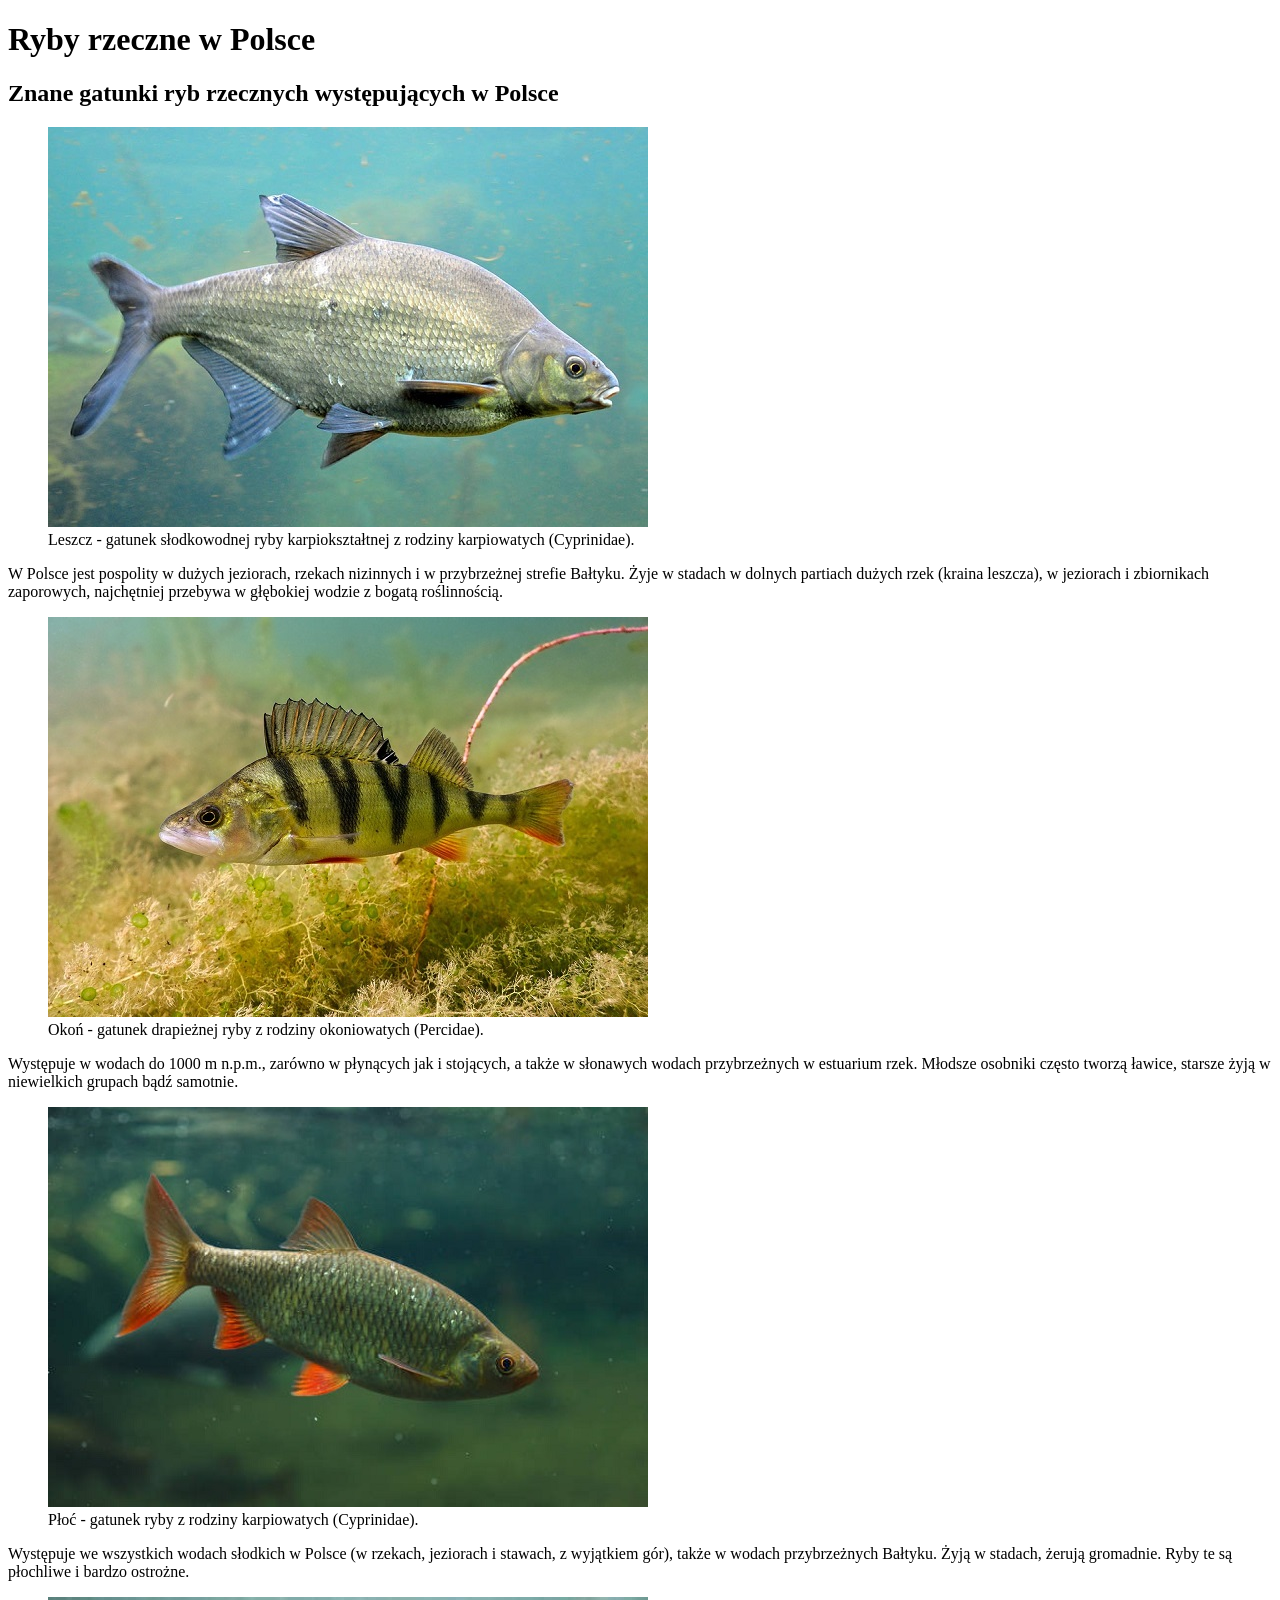
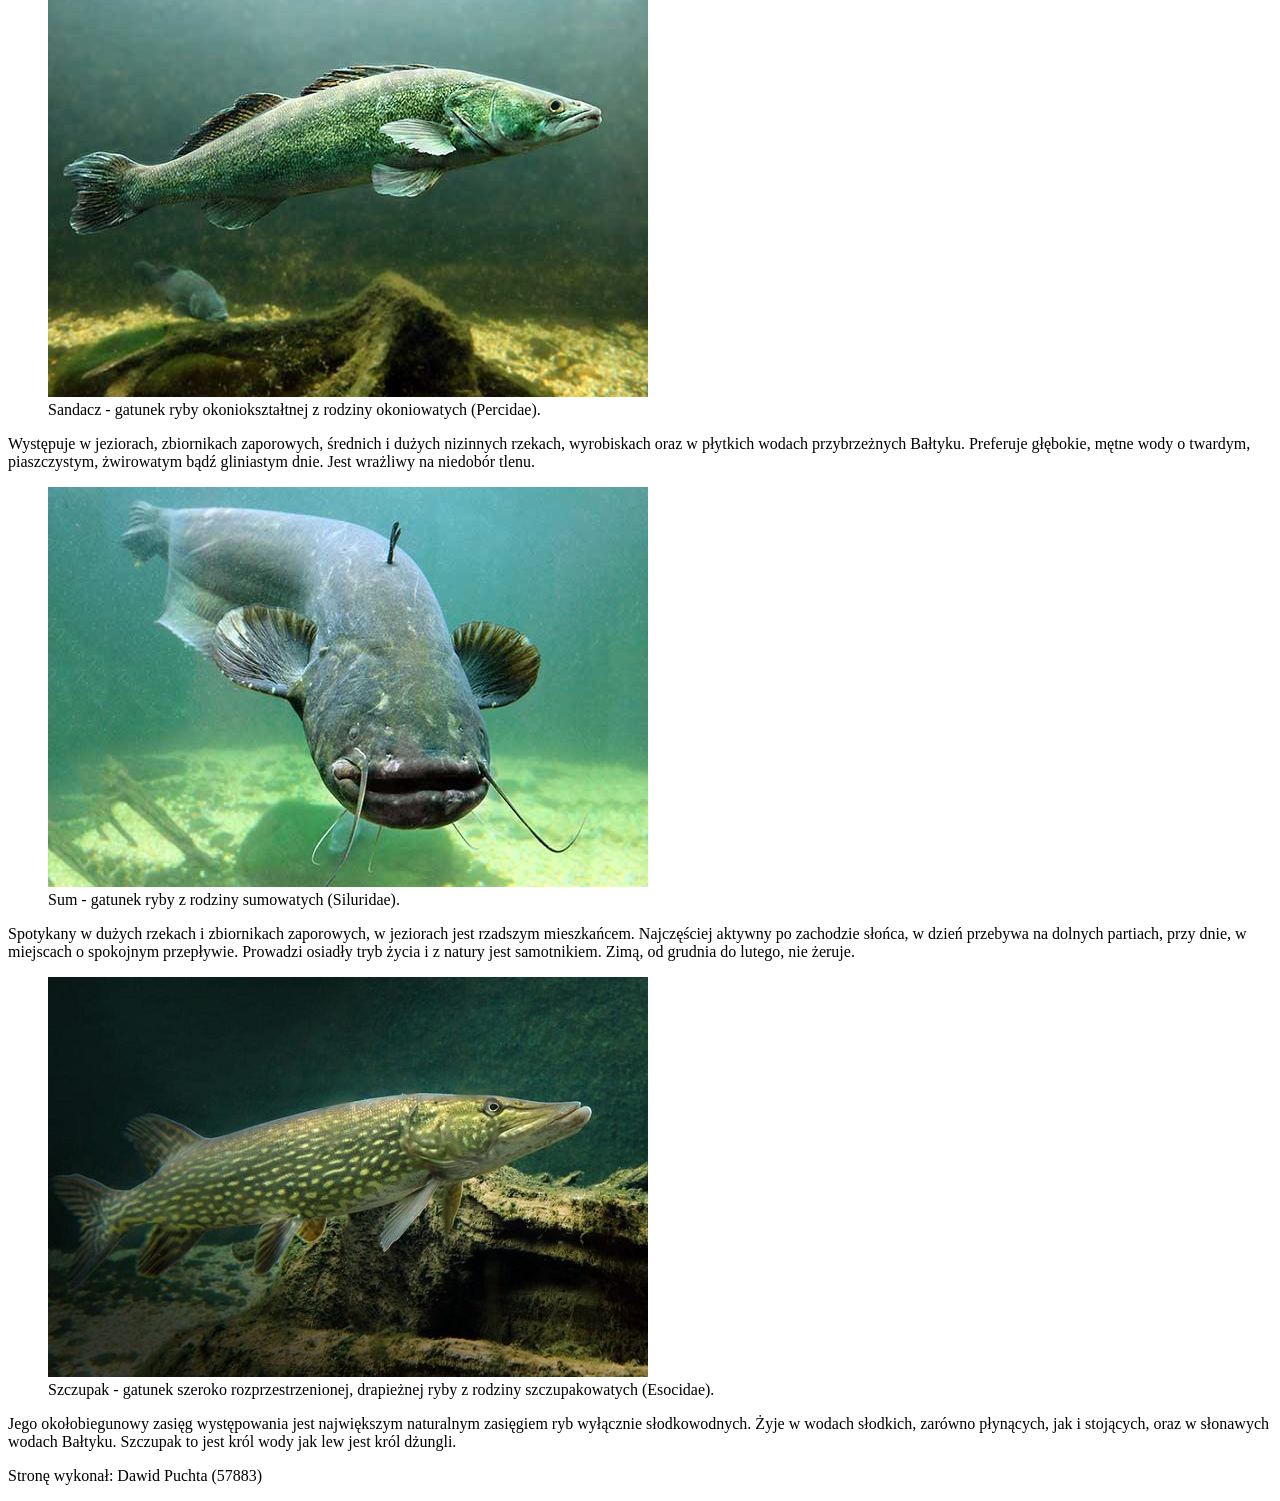
<file: lab-a/index.html>
<!doctype html>
<html lang="en">
<head>
    <meta charset="UTF-8">
    <meta name="viewport" content="width=device-width, initial-scale=1">
    <title>Dawid Puchta (57883) - PTW LAB A</title>
    <script src="//wi.arturk.pl/zen-style.js.php?styles[]=style-1&styles[]=style-2" defer></script>
</head>
<body>
    <header>
        <h1>Ryby rzeczne w Polsce</h1>
    </header>
    <main>
        <section>
            <h2>Znane gatunki ryb rzecznych występujących w Polsce</h2>
        </section>
        <section class="fish-container">
            <article>
                <figure>
                    <img src="assets/leszcz.jpg" alt="Leszcz">
                    <figcaption>Leszcz - gatunek słodkowodnej ryby karpiokształtnej z rodziny karpiowatych (Cyprinidae).</figcaption>
                </figure>
                <p>W Polsce jest pospolity w dużych jeziorach, rzekach nizinnych i w przybrzeżnej strefie Bałtyku. Żyje w stadach w dolnych partiach dużych rzek (kraina leszcza), w jeziorach i zbiornikach zaporowych, najchętniej przebywa w głębokiej wodzie z bogatą roślinnością.</p>
            </article>
            <article>
                <figure>
                    <img src="assets/okon.jpg" alt="Okoń">
                    <figcaption>Okoń - gatunek drapieżnej ryby z rodziny okoniowatych (Percidae).</figcaption>
                </figure>
                <p>Występuje w wodach do 1000 m n.p.m., zarówno w płynących jak i stojących, a także w słonawych wodach przybrzeżnych w estuarium rzek. Młodsze osobniki często tworzą ławice, starsze żyją w niewielkich grupach bądź samotnie.</p>
            </article>
            <article>
                <figure>
                    <img src="assets/ploc.jpg" alt="Płoć">
                    <figcaption>Płoć - gatunek ryby z rodziny karpiowatych (Cyprinidae).</figcaption>
                </figure>
                <p>Występuje we wszystkich wodach słodkich w Polsce (w rzekach, jeziorach i stawach, z wyjątkiem gór), także w wodach przybrzeżnych Bałtyku. Żyją w stadach, żerują gromadnie. Ryby te są płochliwe i bardzo ostrożne.</p>
            </article>
            <article>
                <figure>
                    <img src="assets/sandacz.jpg" alt="Sandacz">
                    <figcaption>Sandacz - gatunek ryby okoniokształtnej z rodziny okoniowatych (Percidae).</figcaption>
                </figure>
                <p>Występuje w jeziorach, zbiornikach zaporowych, średnich i dużych nizinnych rzekach, wyrobiskach oraz w płytkich wodach przybrzeżnych Bałtyku. Preferuje głębokie, mętne wody o twardym, piaszczystym, żwirowatym bądź gliniastym dnie. Jest wrażliwy na niedobór tlenu.</p>
            </article>
            <article>
                <figure>
                    <img src="assets/sum.jpg" alt="Sum">
                    <figcaption>Sum - gatunek ryby z rodziny sumowatych (Siluridae).</figcaption>
                </figure>
                <p>Spotykany w dużych rzekach i zbiornikach zaporowych, w jeziorach jest rzadszym mieszkańcem. Najczęściej aktywny po zachodzie słońca, w dzień przebywa na dolnych partiach, przy dnie, w miejscach o spokojnym przepływie. Prowadzi osiadły tryb życia i z natury jest samotnikiem. Zimą, od grudnia do lutego, nie żeruje.</p>
            </article>
            <article>
                <figure>
                    <img src="assets/szczupak.jpg" alt="Szczupak">
                    <figcaption>Szczupak - gatunek szeroko rozprzestrzenionej, drapieżnej ryby z rodziny szczupakowatych (Esocidae).</figcaption>
                </figure>
                <p>Jego okołobiegunowy zasięg występowania jest największym naturalnym zasięgiem ryb wyłącznie słodkowodnych. Żyje w wodach słodkich, zarówno płynących, jak i stojących, oraz w słonawych wodach Bałtyku. Szczupak to jest król wody jak lew jest król dżungli.</p>
            </article>
        </section>
    </main>
    <footer>
        <p>Stronę wykonał: Dawid Puchta (57883)</p>
    </footer>
</body>
</html>
</file>
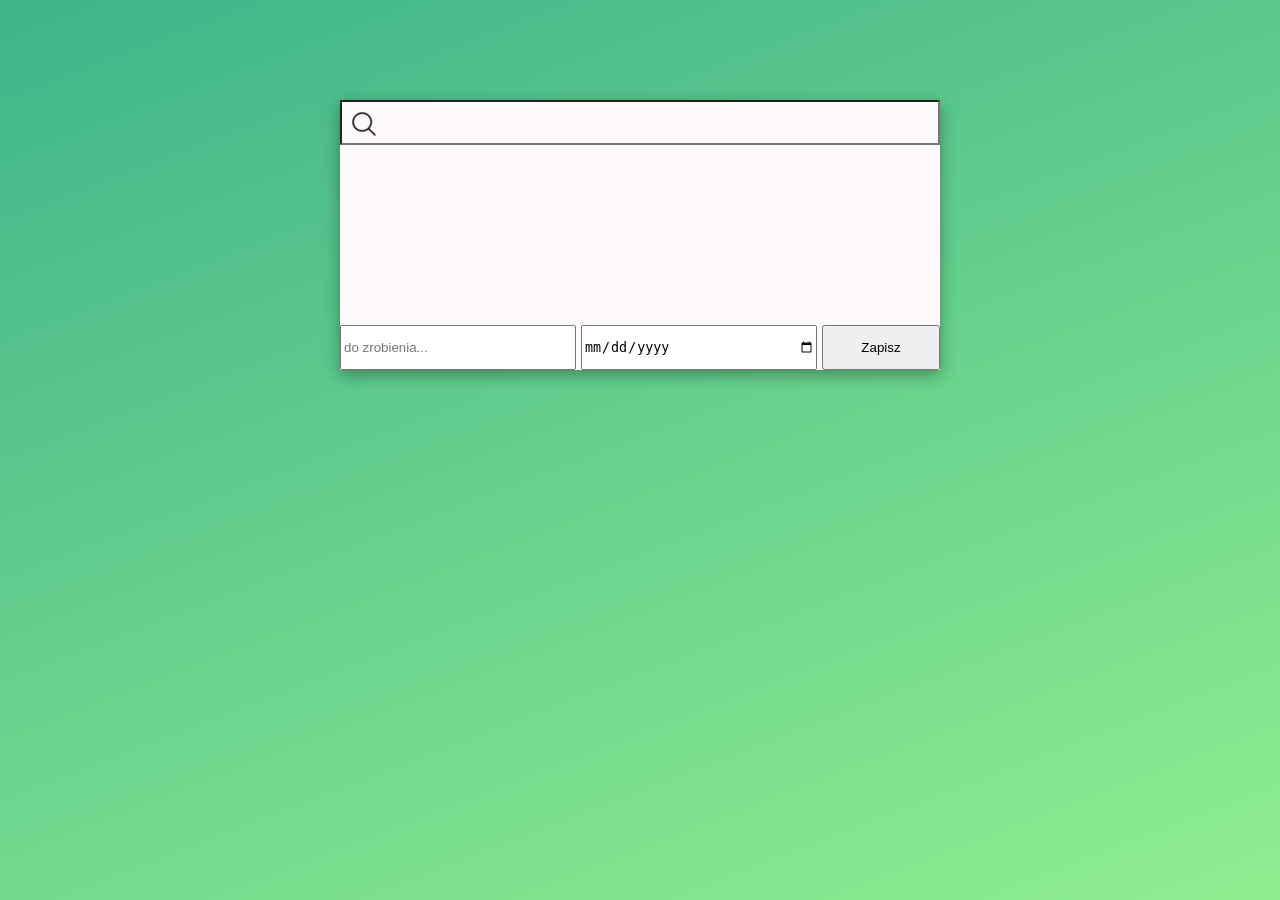
<file: lab-b/index.html>
<!doctype html>
<html lang="pl">
<head>
    <meta charset="UTF-8">
    <meta name="viewport" content="width=device-width, initial-scale=1">
    <title>Dawid Puchta (57883) - PTW LAB B</title>
    <link rel="stylesheet" href="styles.css" type="text/css">
    <script src="scripts.js" defer></script>
</head>
<body>
    <div class="main-container">
        <input type="text" id="search-bar">
        <div class="list-container"></div>
        <div class="new-item-container">
            <input type="text" id="new-item-name" placeholder="do zrobienia...">
            <input type="date" id="new-item-date">
            <button id="new-item-save">Zapisz</button>
        </div>
    </div>
</body>
</html>
</file>
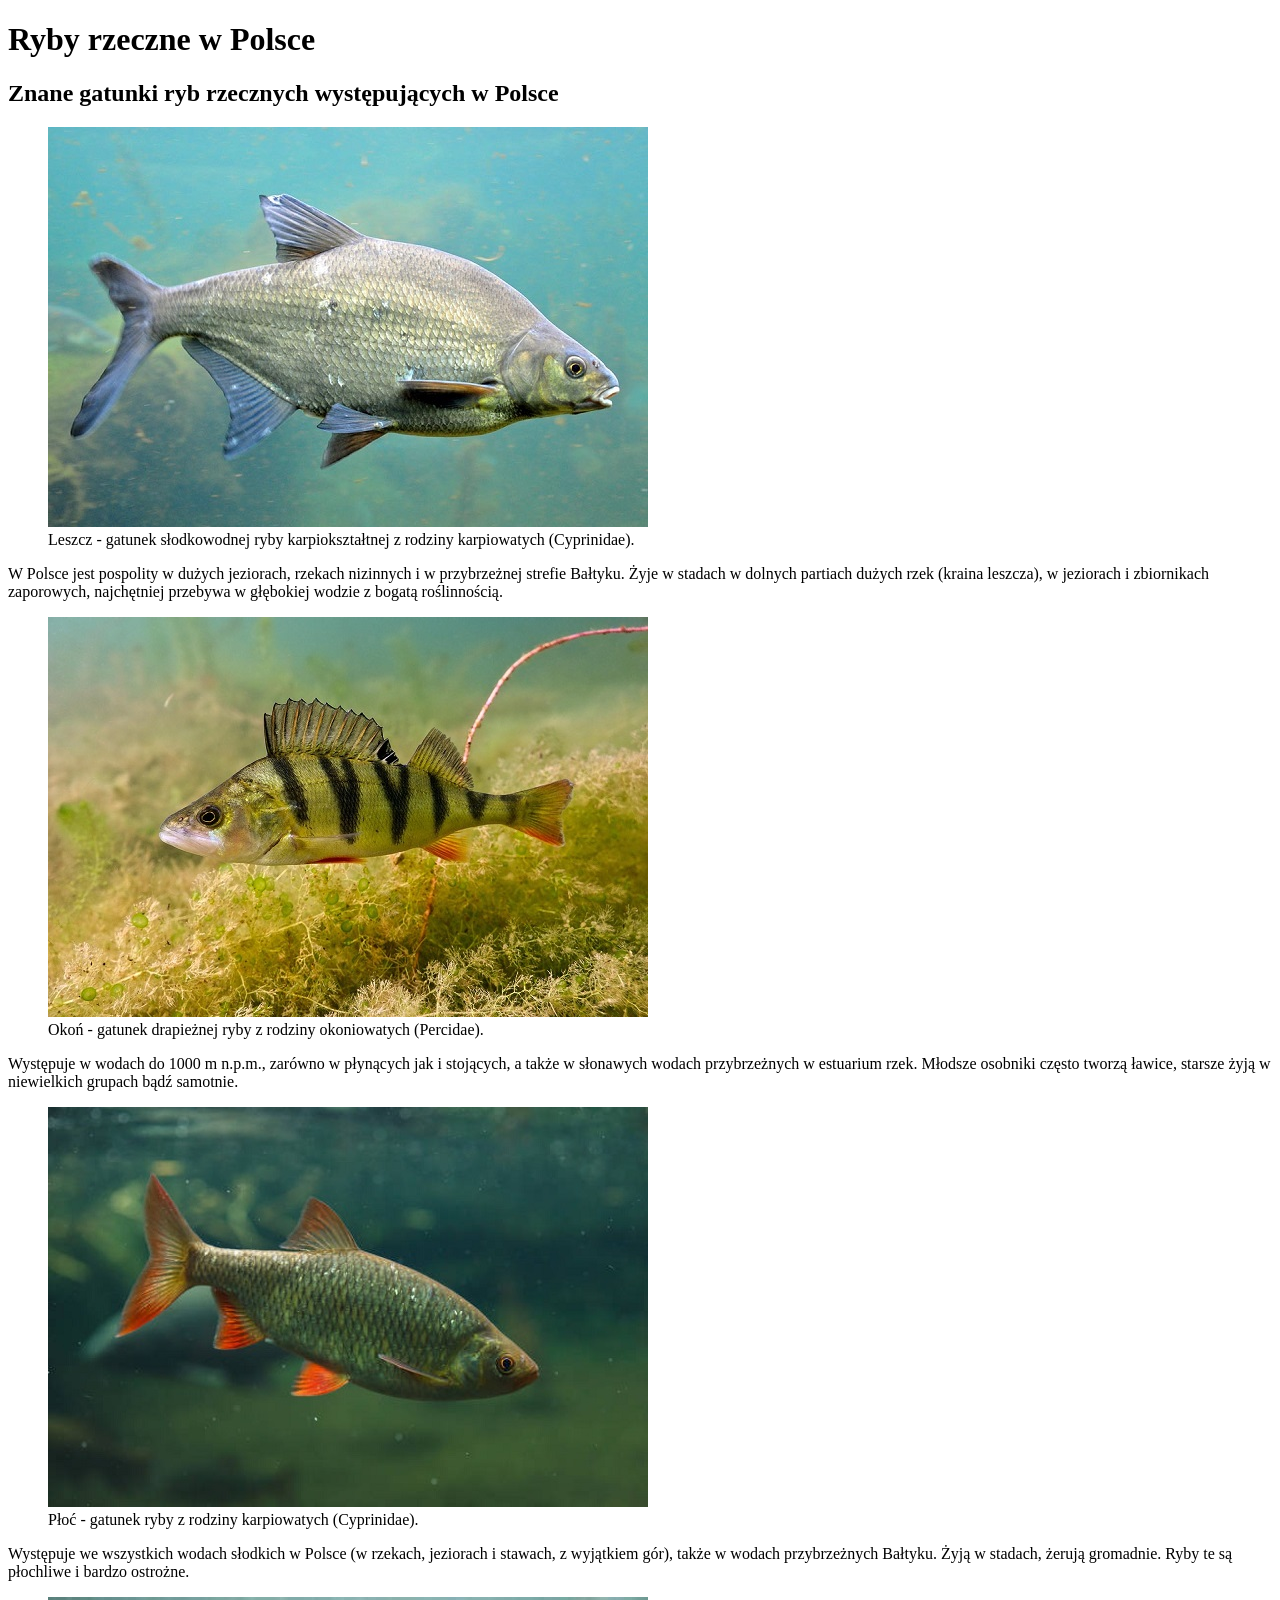
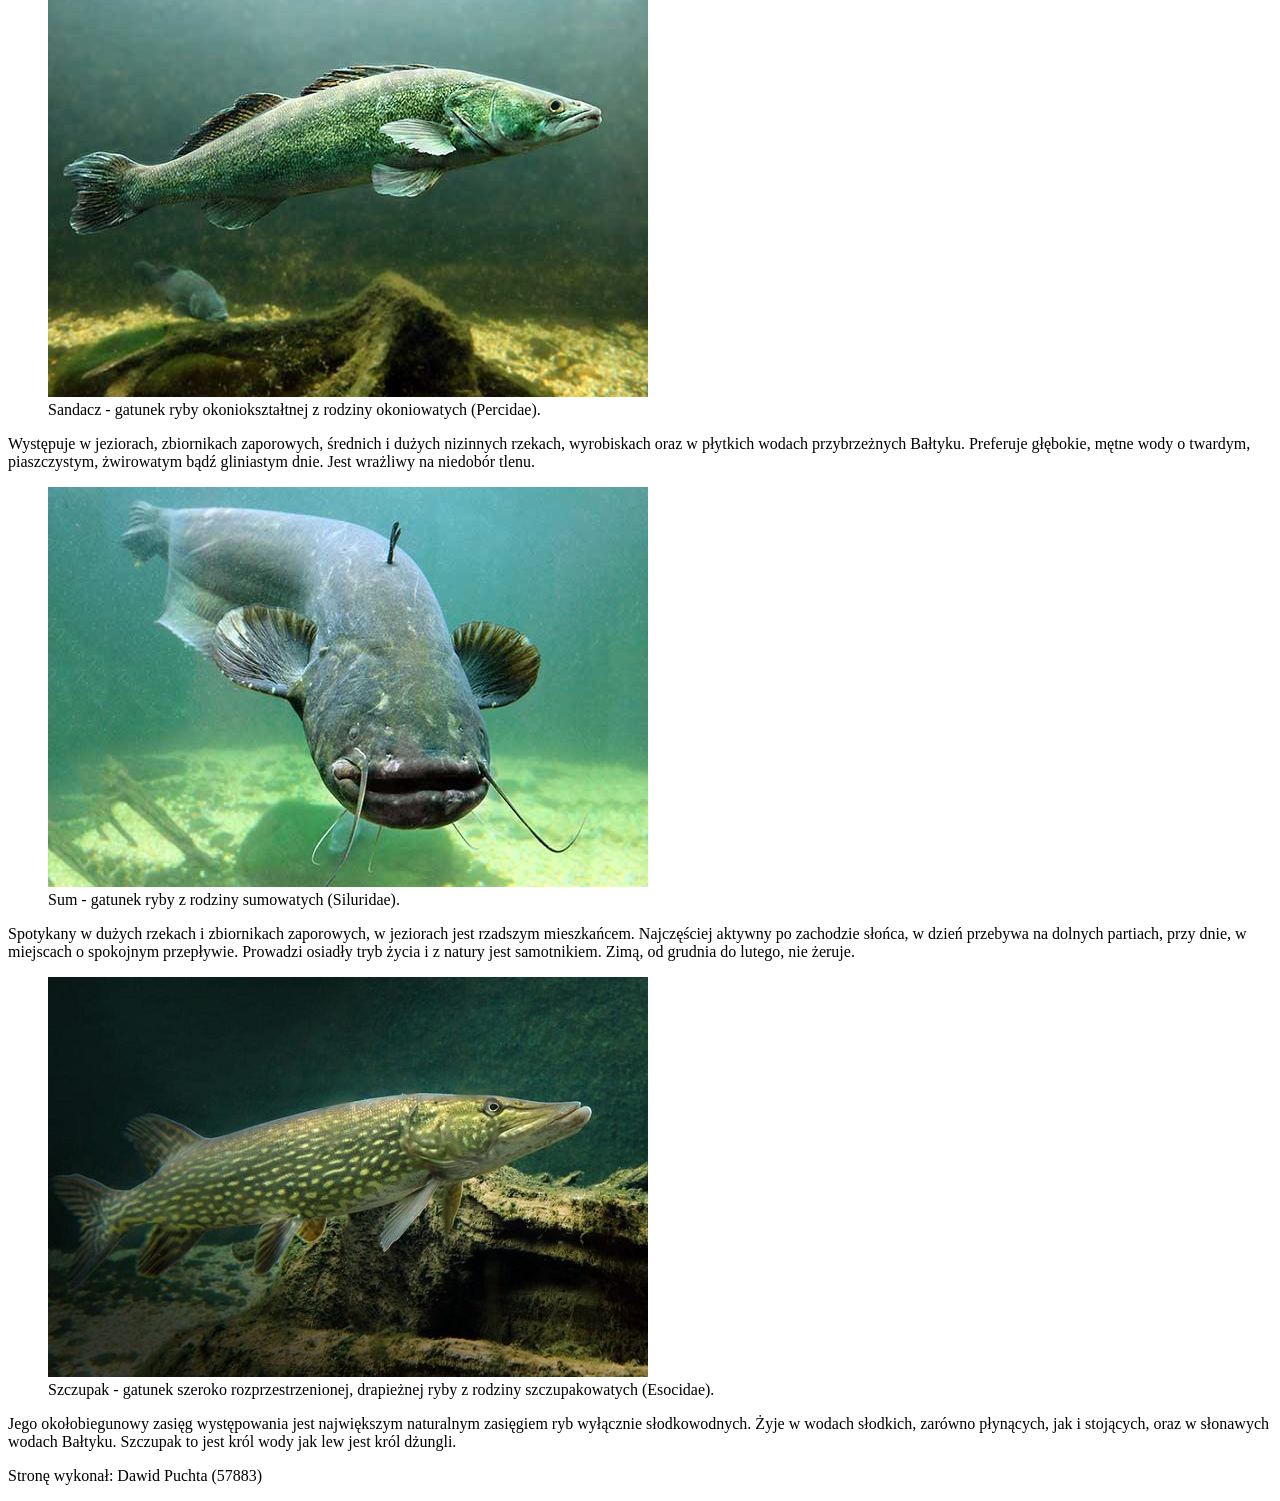
<file: lab-e/index.html>
<!doctype html>
<html lang="en">
<head>
    <meta charset="UTF-8">
    <meta name="viewport" content="width=device-width, initial-scale=1">
    <title>Dawid Puchta (57883) - PTW LAB E</title>
    <script src="src/script.ts" type="module" defer></script>
</head>
<body>
    <header>
        <h1>Ryby rzeczne w Polsce</h1>
    </header>
    <main>
        <section>
            <h2>Znane gatunki ryb rzecznych występujących w Polsce</h2>
        </section>
        <section class="fish-container">
            <article>
                <figure>
                    <img src="src/assets/images/leszcz.jpg" alt="Leszcz">
                    <figcaption>Leszcz - gatunek słodkowodnej ryby karpiokształtnej z rodziny karpiowatych (Cyprinidae).</figcaption>
                </figure>
                <p>W Polsce jest pospolity w dużych jeziorach, rzekach nizinnych i w przybrzeżnej strefie Bałtyku. Żyje w stadach w dolnych partiach dużych rzek (kraina leszcza), w jeziorach i zbiornikach zaporowych, najchętniej przebywa w głębokiej wodzie z bogatą roślinnością.</p>
            </article>
            <article>
                <figure>
                    <img src="src/assets/images/okon.jpg" alt="Okoń">
                    <figcaption>Okoń - gatunek drapieżnej ryby z rodziny okoniowatych (Percidae).</figcaption>
                </figure>
                <p>Występuje w wodach do 1000 m n.p.m., zarówno w płynących jak i stojących, a także w słonawych wodach przybrzeżnych w estuarium rzek. Młodsze osobniki często tworzą ławice, starsze żyją w niewielkich grupach bądź samotnie.</p>
            </article>
            <article>
                <figure>
                    <img src="src/assets/images/ploc.jpg" alt="Płoć">
                    <figcaption>Płoć - gatunek ryby z rodziny karpiowatych (Cyprinidae).</figcaption>
                </figure>
                <p>Występuje we wszystkich wodach słodkich w Polsce (w rzekach, jeziorach i stawach, z wyjątkiem gór), także w wodach przybrzeżnych Bałtyku. Żyją w stadach, żerują gromadnie. Ryby te są płochliwe i bardzo ostrożne.</p>
            </article>
            <article>
                <figure>
                    <img src="src/assets/images/sandacz.jpg" alt="Sandacz">
                    <figcaption>Sandacz - gatunek ryby okoniokształtnej z rodziny okoniowatych (Percidae).</figcaption>
                </figure>
                <p>Występuje w jeziorach, zbiornikach zaporowych, średnich i dużych nizinnych rzekach, wyrobiskach oraz w płytkich wodach przybrzeżnych Bałtyku. Preferuje głębokie, mętne wody o twardym, piaszczystym, żwirowatym bądź gliniastym dnie. Jest wrażliwy na niedobór tlenu.</p>
            </article>
            <article>
                <figure>
                    <img src="src/assets/images/sum.jpg" alt="Sum">
                    <figcaption>Sum - gatunek ryby z rodziny sumowatych (Siluridae).</figcaption>
                </figure>
                <p>Spotykany w dużych rzekach i zbiornikach zaporowych, w jeziorach jest rzadszym mieszkańcem. Najczęściej aktywny po zachodzie słońca, w dzień przebywa na dolnych partiach, przy dnie, w miejscach o spokojnym przepływie. Prowadzi osiadły tryb życia i z natury jest samotnikiem. Zimą, od grudnia do lutego, nie żeruje.</p>
            </article>
            <article>
                <figure>
                    <img src="src/assets/images/szczupak.jpg" alt="Szczupak">
                    <figcaption>Szczupak - gatunek szeroko rozprzestrzenionej, drapieżnej ryby z rodziny szczupakowatych (Esocidae).</figcaption>
                </figure>
                <p>Jego okołobiegunowy zasięg występowania jest największym naturalnym zasięgiem ryb wyłącznie słodkowodnych. Żyje w wodach słodkich, zarówno płynących, jak i stojących, oraz w słonawych wodach Bałtyku. Szczupak to jest król wody jak lew jest król dżungli.</p>
            </article>
        </section>
    </main>
    <footer>
        <p>Stronę wykonał: Dawid Puchta (57883)</p>
    </footer>
</body>
</html>
</file>
<file: lab-b/styles.css>
* {
  box-sizing: border-box;
}

body {
  background: rgb(62,180,137);
  background: linear-gradient(159deg, rgba(62,180,137,1) 0%, rgba(144,238,144,1) 100%);
  background-attachment: fixed;
  margin: 0;
  display: flex;
  justify-content: center;
  font-family: cursive;
}

.main-container {
  margin-top: 100px;
  width: 40%;
  min-width: 600px;
  background-color: snow;
  box-shadow: rgba(0, 0, 0, 0.35) 0 5px 15px;
}

#search-bar {
  width: 100%;
  height: 45px;
  line-height: 45px;
  font-size: 1.2rem;
  background: url(assets/search-logo.png) no-repeat scroll;
  padding-left: 45px;

}

.list-container {
  min-height: 180px;
}

.list-item {
  height: 35px;
  display: flex;
  justify-content: space-between;
  align-items: center;
  padding: 5px 2px;
  border-top: 1px dashed black;
}

.list-item:first-of-type {
  margin-top: 5px;
}

.list-item:last-of-type {
  margin-bottom: 5px;
  border-bottom: 1px dashed black;
}

.new-item-container {
  height: 45px;
  display: grid;
  grid-template-columns: repeat(2, 2fr) 1fr;
  grid-template-rows: 1fr;
  grid-column-gap: 5px;
  grid-row-gap: 0;
}

.new-item-container input, .new-item-container button {
  height: 100%;
}

#new-item-name, #new-item-name {
  width: 100%;
}
</file>
